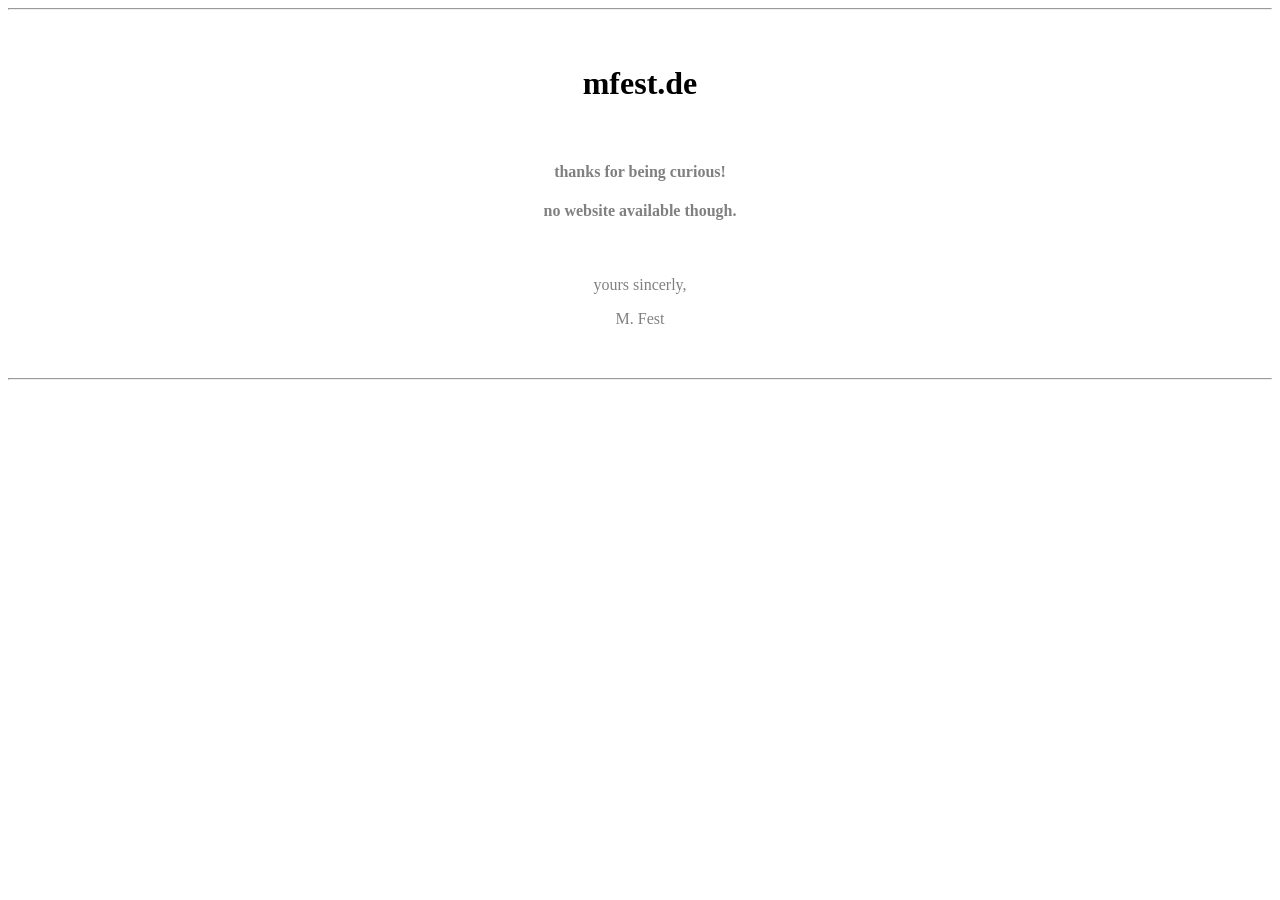
<file: mfest.de.html>
<!DOCTYPE html>
<!-- saved from url=(0029)https://m-fest.neocities.org/ -->
<html lang="de"><head><meta http-equiv="Content-Type" content="text/html; charset=UTF-8">

<meta name="viewport" content="width=device-width, initial-scale=1.0">
<title>mfest.de</title>
</head>
<body>
<hr>
<p style="text-align: center;"><strong>&nbsp;</strong></p>
<h1 style="text-align: center;"><strong>mfest.de</strong></h1>
<p>&nbsp;</p>
<h4 style="text-align: center;"><span style="color: #808080;">thanks for being curious!</span></h4>
<h4 style="text-align: center;"><span style="color: #808080;">no website available though.</span></h4>
<p><span style="color: #808080;">&nbsp;</span></p>
<p style="text-align: center;"><span style="color: #808080;">yours sincerly,</span></p>
<p style="text-align: center;"><span style="color: #808080;">M. Fest</span></p>
<p><span style="color: #808080;">&nbsp;</span></p>
<hr>
<p style="text-align: center;"></p>

</body></html>
</file>
